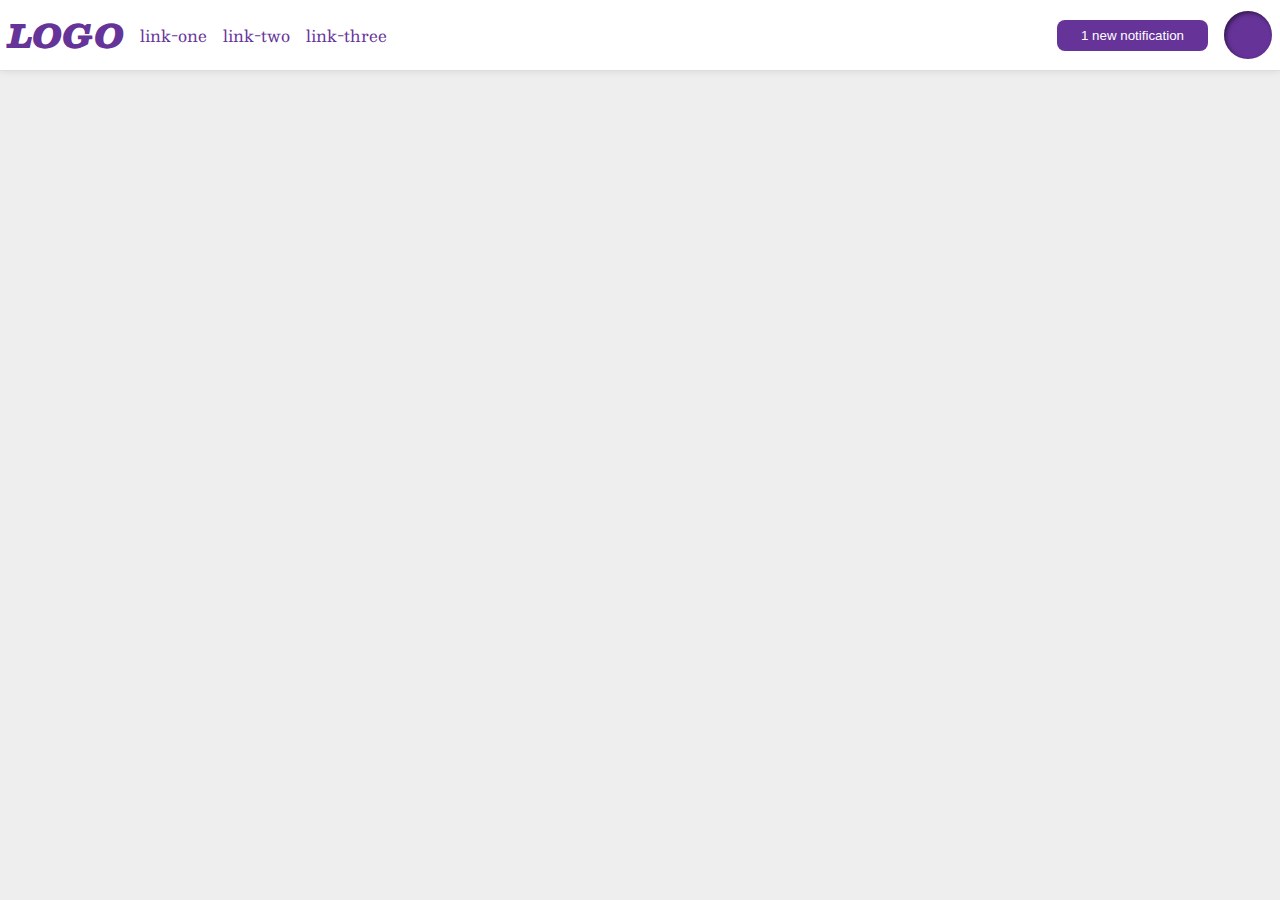
<file: foundations/flex/03-flex-header-2/index.html>
<!DOCTYPE html>
<html lang="en">
  <head>
    <meta charset="UTF-8">
    <meta http-equiv="X-UA-Compatible" content="IE=edge">
    <meta name="viewport" content="width=device-width, initial-scale=1.0">
    <title>Flex Header 2</title>
    <link rel="stylesheet" href="style.css">
  </head>
  <body>
    <div class="header">
      <div class="left-elements">
        <div class="logo">LOGO</div>
        <ul class="links">
          <li><a href="https://google.com">link-one</a></li>
          <li><a href="https://google.com">link-two</a></li>
          <li><a href="https://google.com">link-three</a></li>
        </ul>
      </div>
      <div class="right-elements">
        <button class="notifications">1 new notification</button>
        <div class="profile-image"></div>
      </div>
    </div>
  </body>
</html>
</file>
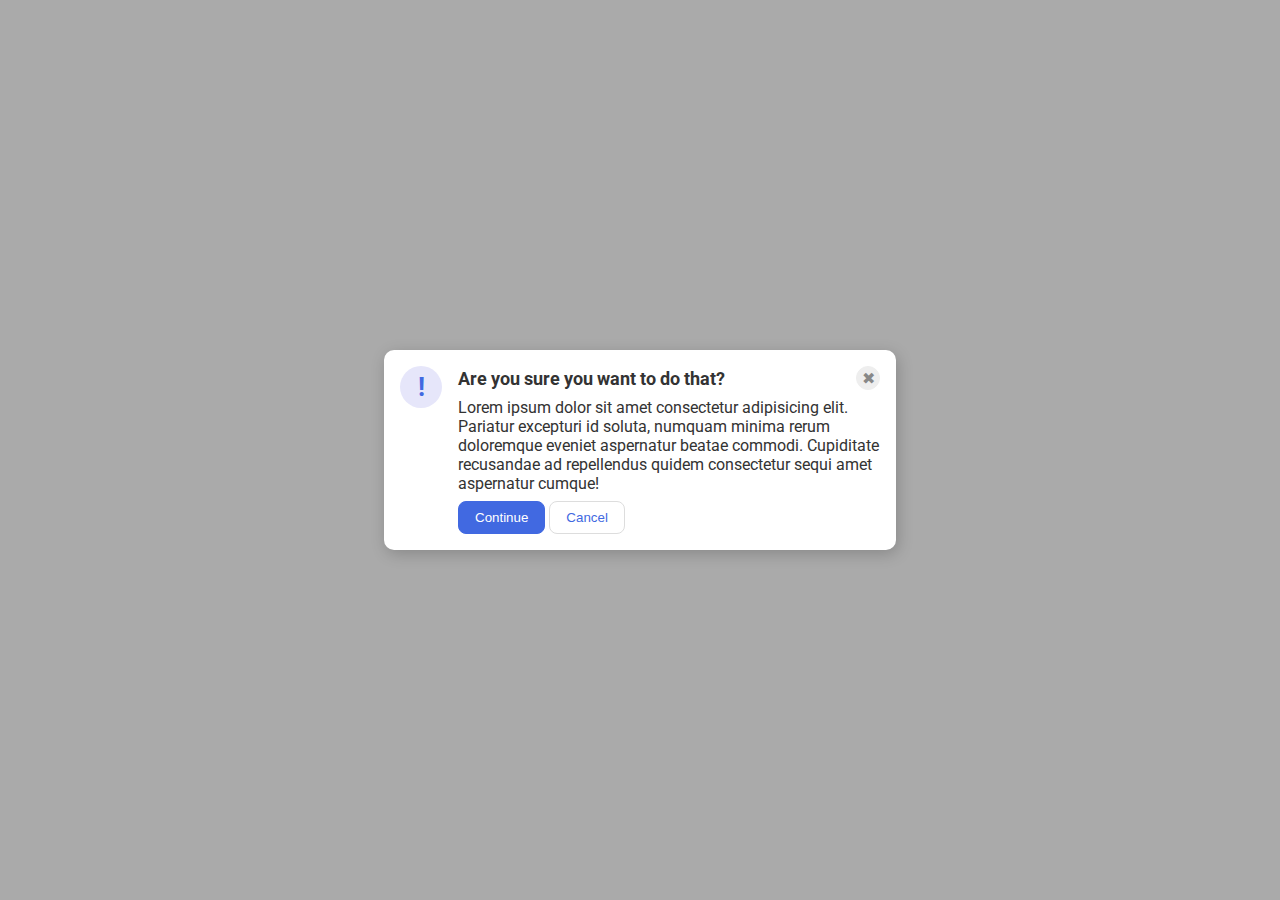
<file: foundations/flex/05-flex-modal/index.html>
<!DOCTYPE html>
<html lang="en">
  <head>
    <meta charset="UTF-8">
    <meta http-equiv="X-UA-Compatible" content="IE=edge">
    <meta name="viewport" content="width=device-width, initial-scale=1.0">
    <link rel="stylesheet" href="style.css">
    <title>Modal</title>
  </head>
  <body>
    <div class="modal">
      <div class="icon">!</div>

    <div class="container">
      <div class="question">
        <div class="header">Are you sure you want to do that?</div>
        <button class="close-button">✖</button>
      </div>
      <div class="text">Lorem ipsum dolor sit amet consectetur adipisicing elit. Pariatur excepturi id soluta, numquam minima rerum doloremque eveniet aspernatur beatae commodi. Cupiditate recusandae ad repellendus quidem consectetur sequi amet aspernatur cumque!</div>
      <button class="continue">Continue</button>
      <button class="cancel">Cancel</button>
    </div>

    </div>
  </body>
</html>
</file>
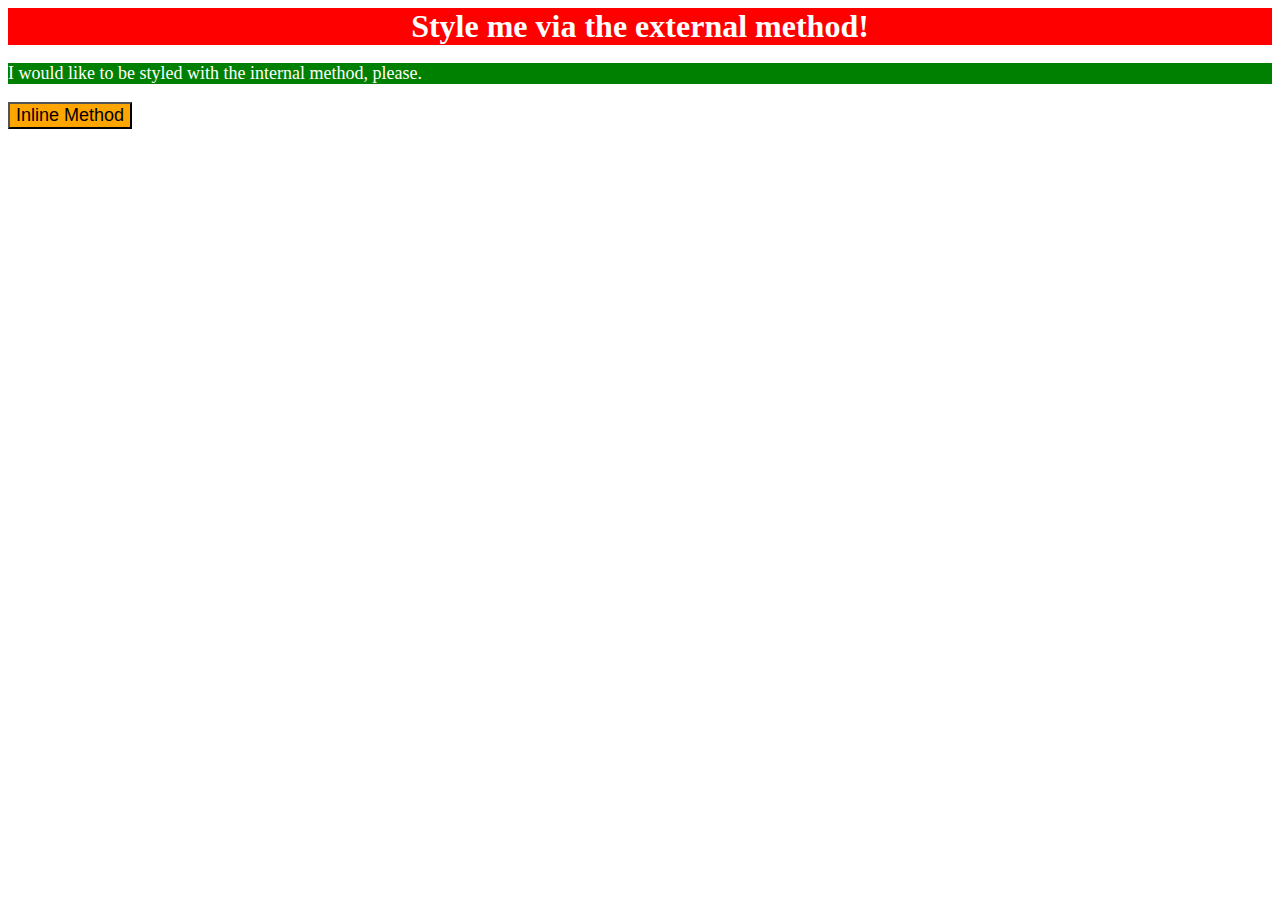
<file: foundations/intro-to-css/01-css-methods/index.html>
<!DOCTYPE html>
<html lang="en">
  <head>
    <meta charset="UTF-8">
    <meta http-equiv="X-UA-Compatible" content="IE=edge">
    <meta name="viewport" content="width=device-width, initial-scale=1.0">
    <title>Methods for Adding CSS</title>
    <link rel="stylesheet" href="style.css">

    <style>
p {
    background-color: green;
    color: white;
    font-size: 18px;
}
    </style>

  </head>

  <body>
    <div>Style me via the external method!</div>
    <p>I would like to be styled with the internal method, please.</p>
    <button style="background-color: orange; font-size: 18px;">Inline Method</button>
  </body>

</html>
</file>
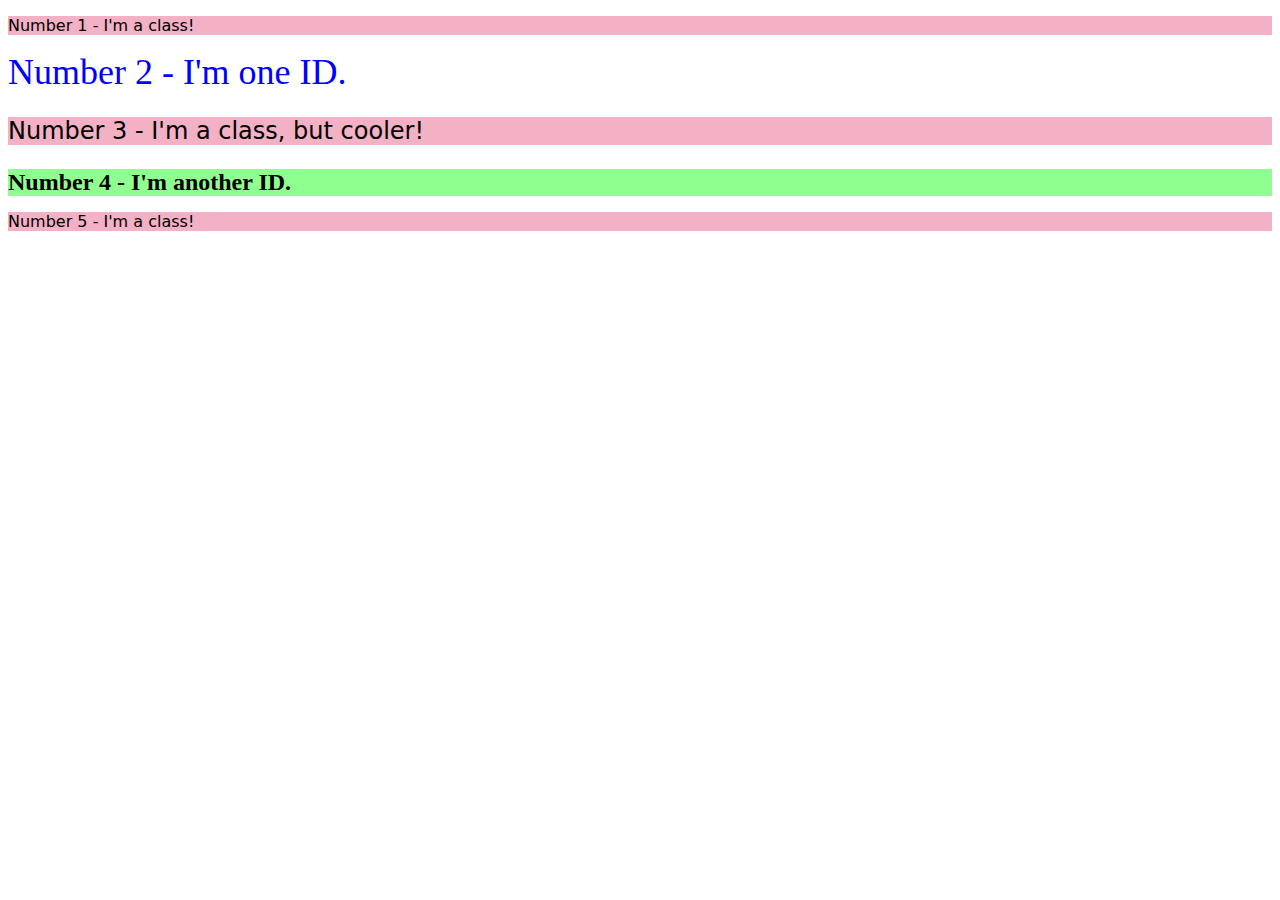
<file: foundations/intro-to-css/02-class-id-selectors/index.html>
<!DOCTYPE html>
<html lang="en">
  <head>
    <meta charset="UTF-8">
    <meta http-equiv="X-UA-Compatible" content="IE=edge">
    <meta name="viewport" content="width=device-width, initial-scale=1.0">
    <title>Class and ID Selectors</title>
    <link rel="stylesheet" href="style.css">
  </head>
  <body>
    <p class="odd">Number 1 - I'm a class!</p>
    <div id="two">Number 2 - I'm one ID.</div>
    <p class="odd three">Number 3 - I'm a class, but cooler!</p>
    <div class="three" id="four">Number 4 - I'm another ID.</div>
    <p class="odd">Number 5 - I'm a class!</p>
  </body>
</html>
</file>
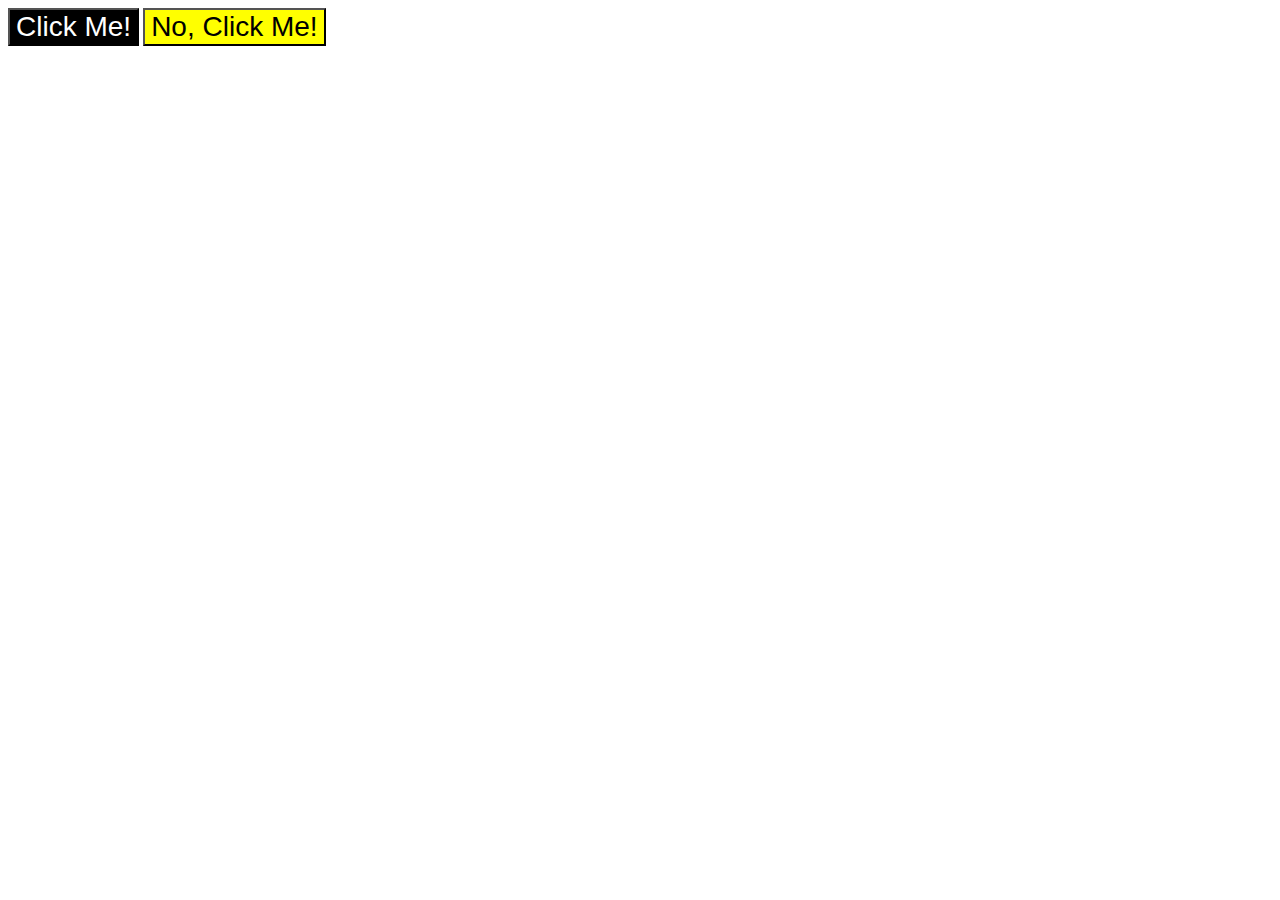
<file: foundations/intro-to-css/03-grouping-selectors/index.html>
<!DOCTYPE html>
<html lang="en">
  <head>
    <meta charset="UTF-8">
    <meta http-equiv="X-UA-Compatible" content="IE=edge">
    <meta name="viewport" content="width=device-width, initial-scale=1.0">
    <title>Grouping Selectors</title>
    <link rel="stylesheet" href="style.css">
  </head>
  <body>
    <button class="first">Click Me!</button>
    <button class="second">No, Click Me!</button>
  </body>
</html>
</file>
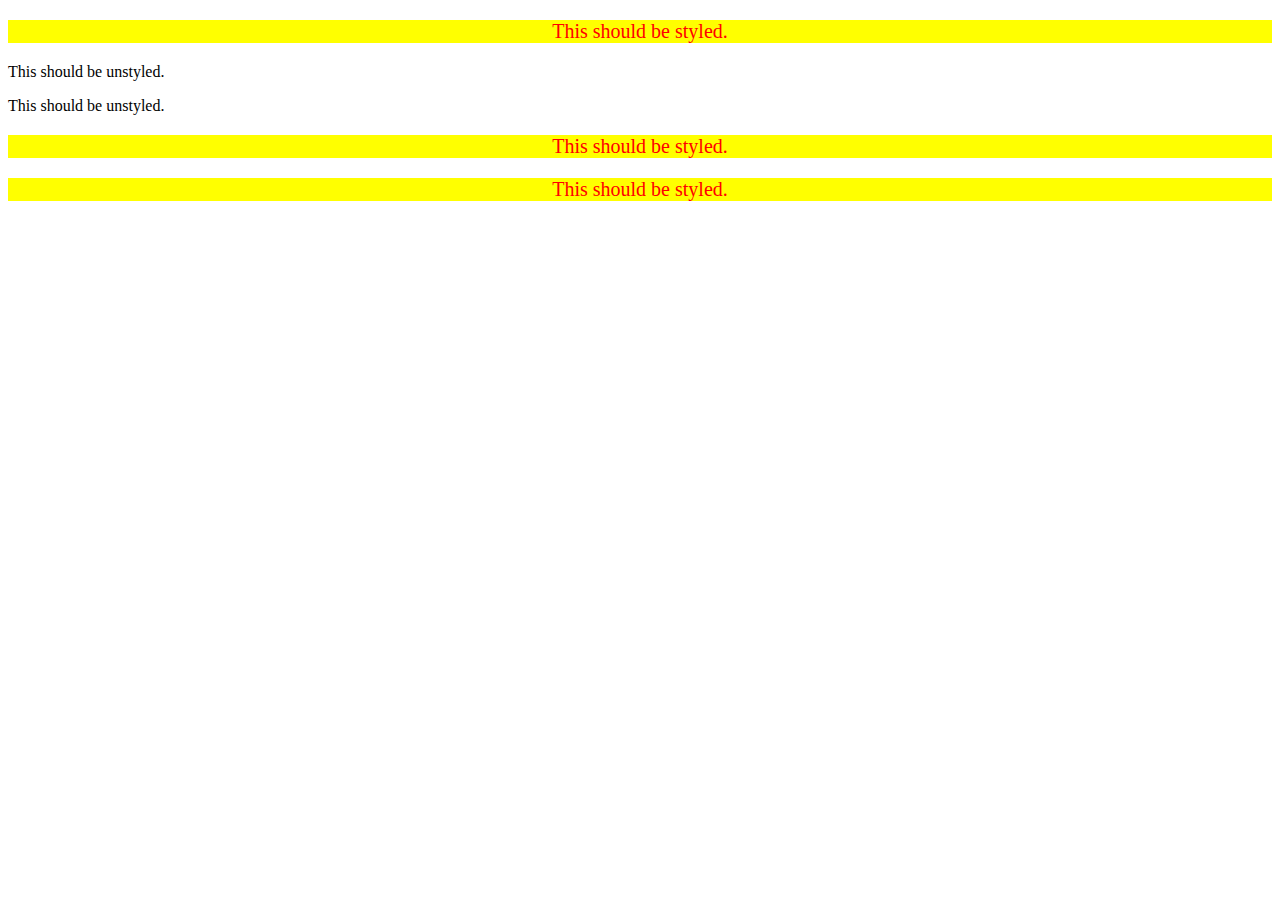
<file: foundations/intro-to-css/05-descendant-combinator/index.html>
<!DOCTYPE html>
<html lang="en">
  <head>
    <meta charset="UTF-8">
    <meta http-equiv="X-UA-Compatible" content="IE=edge">
    <meta name="viewport" content="width=device-width, initial-scale=1.0">
    <title>Descendant Combinator</title>
    <link rel="stylesheet" href="style.css">
  </head>
  <body>
    <div class="container">
      <p class="text">This should be styled.</p>
    </div>
    <p class="text">This should be unstyled.</p>
    <p class="text">This should be unstyled.</p>
    <div class="container">
      <p class="text">This should be styled.</p>
      <p class="text">This should be styled.</p>
    </div>
  </body>
</html>
</file>
<file: foundations/flex/03-flex-header-2/style.css>
/* this is some magical font-importing.  
you'll learn about it later. */
@import url('https://fonts.googleapis.com/css2?family=Besley:ital,wght@0,400;1,900&display=swap');

body {
  margin: 0;
  background: #eee;
  font-family: Besley, serif;
}

.header {
  background: white;
  border-bottom: 1px solid #ddd;
  box-shadow: 0 0 8px rgba(0,0,0,.1);
}

.profile-image {
  background: rebeccapurple;
  box-shadow: inset 2px 2px 4px rgba(0,0,0,.5);
  border-radius: 50%;
  width: 48px;
  height: 48px;
}

.logo {
  color: rebeccapurple;
  font-size: 32px;
  font-weight: 900;
  font-style: italic;
}

button {
  border: none;
  border-radius: 8px;
  background: rebeccapurple;
  color: white;
  padding: 8px 24px;
}

a {
  /* this removes the line under our links */
  text-decoration: none;
  color: rebeccapurple;
}

ul {
  list-style-type: none;
}


/* my solution
I solved the exercise based on what I read and understood. Apparently the result is the same but there is an easy way to reach the same result */

/* .header {
display: flex;
padding: 8px 16px;
}

.left-elements {
  display: flex;
  flex: 0 0 auto;
  justify-content: flex-start;
  gap: 16px;
}


.right-elements {
  display: flex;
  flex: 1 1 auto;
  justify-content: flex-end;
  gap: 16px;
  align-items: center;
  
}

ul {
  display: flex;
  gap: 16px;
  padding: 0px;

} */

.header {
  display: flex;
  justify-content: space-between;
  padding: 8px;
}

.left-elements,.right-elements {
  display: flex;
  gap: 16px;
  align-items: center;
}

ul {
  display: flex;
  gap: 16px;
  padding: 0;
  margin: 0;
}
</file>
<file: foundations/flex/05-flex-modal/style.css>
@import url('https://fonts.googleapis.com/css2?family=Roboto:wght@400;700&display=swap');

html, body {
  height: 100%;
}

body {
  font-family: Roboto, sans-serif;
  margin: 0;
  background: #aaa;
  color: #333;
  /* I'll give you this one for free lol */
  display: flex;
  align-items: center;
  justify-content: center;
}

.modal {
  background: white;
  width: 480px;
  border-radius: 10px;
  box-shadow: 2px 4px 16px rgba(0,0,0,.2);
}

.icon {
  color: royalblue;
  font-size: 26px;
  font-weight: 700;
  background: lavender;
  width: 42px;
  height: 42px;
  border-radius: 50%;
  display: flex;
  align-items: center;
  justify-content: center;
}

.close-button {
  background: #eee;
  border-radius: 50%;
  color: #888;
  font-weight: 400;
  font-size: 16px;
  height: 24px;
  width: 24px;
  display: flex;
  align-items: center;
  justify-content: center;
  border: 1px solid #eee;
  padding: 0;
}

button {
  cursor: pointer;
  padding: 8px 16px;
  border-radius: 8px;
}

button.continue {
  background: royalblue;
  border: 1px solid royalblue;
  color: white;
}

button.cancel {
  background: white;
  border: 1px solid #ddd;
  color: royalblue;
}


.modal {
  padding: 16px;
  display: flex;
  gap: 16px;
}
 .icon {
  flex-shrink: 0;
 }


 .question {
  font-size: large;
  font-weight: bolder;
  display: flex;
  justify-content: space-between;
  align-items: center;
  margin-bottom: 8px;
 }

 .text {
  margin-bottom: 8px;
 }
</file>
<file: foundations/intro-to-css/01-css-methods/style.css>
div {
    background-color: red;
    color: white;
    font-size: 32px;
    text-align: center;
    font-weight: bold;
}
</file>
<file: foundations/intro-to-css/02-class-id-selectors/style.css>
.odd {
    background-color: hsla(342, 72%, 65%, 0.507);
    font-family: Verdana, "DejaVu sans", sans-serif;

}

.three {
    font-size: 24px;

}

#two {
    color: #0000ff;
    font-size: 36px;
}

#four {
    background-color: #00ff0070;
    font-weight: bold;
}
</file>
<file: foundations/intro-to-css/03-grouping-selectors/style.css>
.first {
    background-color: #000000;
    color: hsl(0, 100% , 100%);   
}

.second {
    background-color: hsl(60, 100%, 50%)
}

.first,
.second {
    font-size: 28px;
    font-family: Helvetica, "Times New Roman", sans-serif;
}

/* There is no need to use ID selectors even if we get the same result.
In this case we use class selectors by giving these two elements a unique class name with their own unique styles and then group them together by adding rules for styles that both elements share, this is called grouping selectors*/
</file>
<file: foundations/intro-to-css/05-descendant-combinator/style.css>
div p {
    background-color: #ffff00;
    color: rgb(255,0,0);
    font-size: 20px;
    text-align: center;
}

/* some other possible descendant combinators are:

.container .text
div .text
.container p */
</file>
